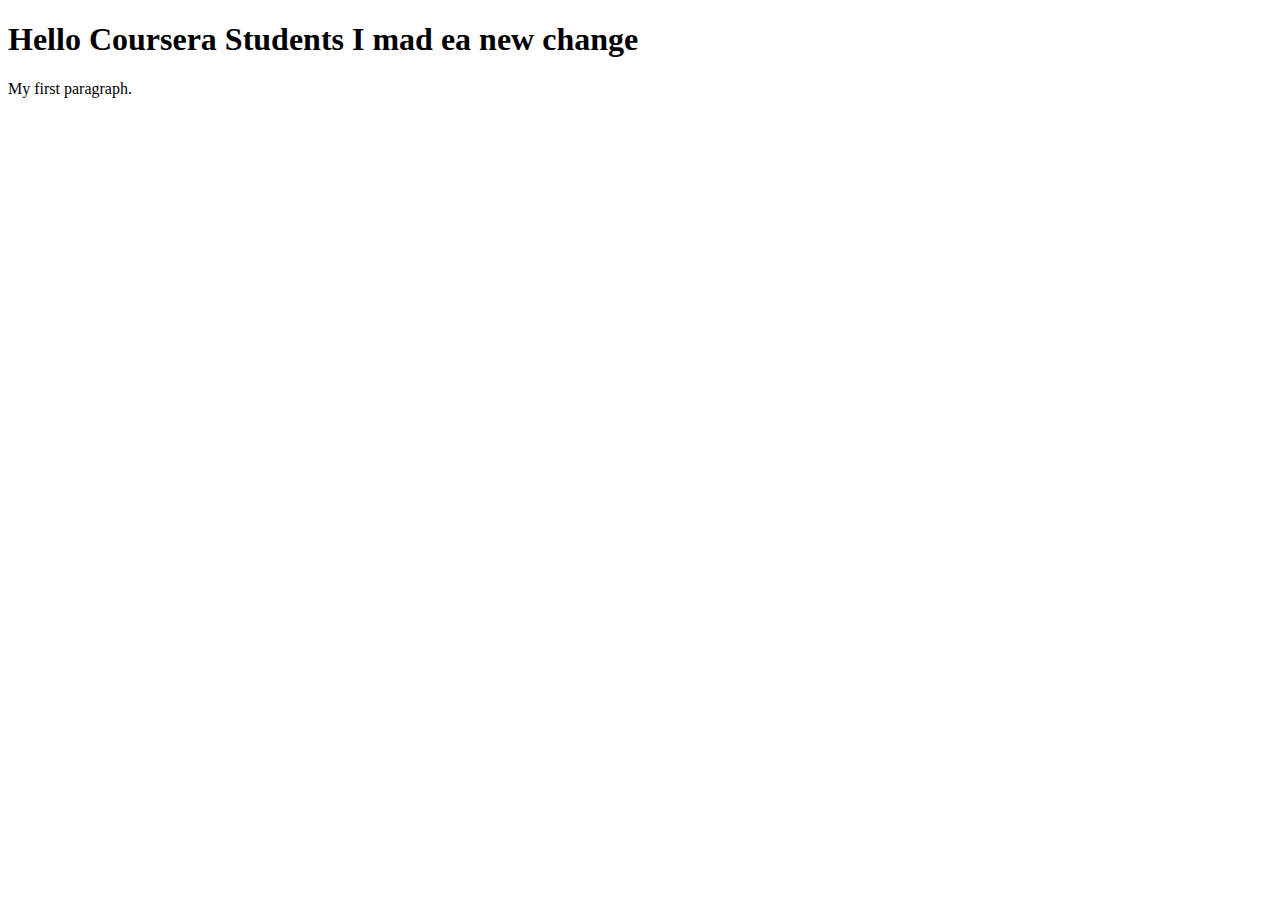
<file: index.html>
<!DOCTYPE html>
<html>
    <head>
    <meta charset="utf-8">
        <title>Hello Coursera</title>
    </head>
<body>

<h1>Hello Coursera Students I mad ea new change</h1>
<p>My first paragraph.</p>

</body>
</html>
</file>
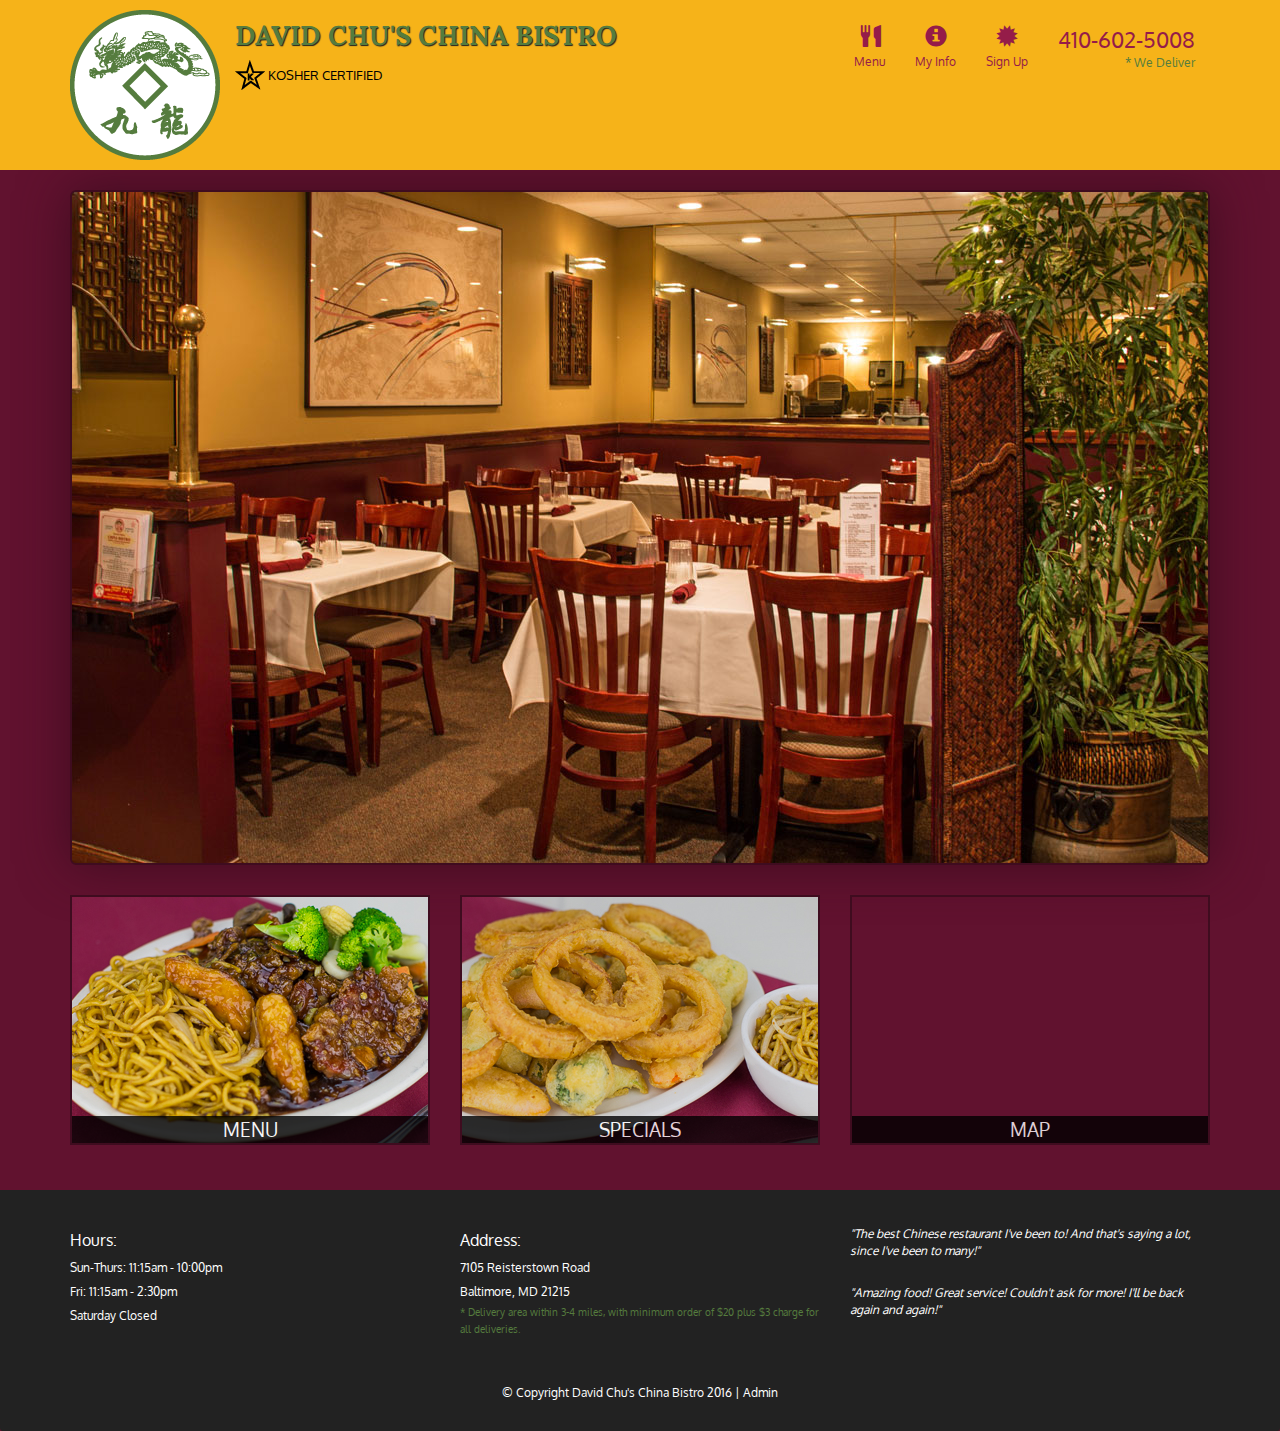
<file: mod5-solution/index.html>
<!DOCTYPE html>
<html lang="en">
  <head>
    <meta charset="utf-8">
    <meta http-equiv="X-UA-Compatible" content="IE=edge">
    <meta name="viewport" content="width=device-width, initial-scale=1">
    <title>David Chu's China Bistro</title>
    <link href='https://fonts.googleapis.com/css?family=Oxygen:400,300,700' rel='stylesheet' type='text/css'>
    <link href='https://fonts.googleapis.com/css?family=Lora' rel='stylesheet' type='text/css'>
    <link rel="stylesheet" href="css/bootstrap.min.css">
    <link rel="stylesheet" href="css/restaurant.css">
    <link rel="stylesheet" href="css/common.css">
  </head>
  <body ng-app="restaurant" ng-strict-di>

    <!-- Fixed position loading indicator -->
    <loading class="loading-indicator"></loading>

    <header>
      <nav id="header-nav" class="navbar navbar-default">
        <div class="container">
          <div class="navbar-header">
            <a href="index.html" class="pull-left visible-md visible-lg">
              <div id="logo-img" alt="Logo image"></div>
            </a>

            <div class="navbar-brand">
              <a href="index.html"><h1>David Chu's China Bistro</h1></a>
              <p>
              <img src="images/star-k-logo.png" alt="Kosher certification">
              <span>Kosher Certified</span>
              </p>
            </div>

            <button id="navbarToggle" type="button" class="navbar-toggle collapsed" data-toggle="collapse" data-target="#collapsable-nav" aria-expanded="false">
              <span class="sr-only">Toggle navigation</span>
              <span class="icon-bar"></span>
              <span class="icon-bar"></span>
              <span class="icon-bar"></span>
            </button>
          </div>

          <div id="collapsable-nav" class="collapse navbar-collapse">
            <ul id="nav-list" class="nav navbar-nav navbar-right">
              <li id="navHomeButton" class="visible-xs">
                <a href="index.html">
                  <span class="glyphicon glyphicon-home"></span> Home</a>
              </li>
              <li id="navMenuButton" ui-sref-active="active">
                <a ui-sref="public.menu">
                  <span class="glyphicon glyphicon-cutlery"></span><br class="hidden-xs"> Menu</a>
              </li>
              <li ui-sref-active="active">
                <a ui-sref="public.myinfo">
                  <span class="glyphicon glyphicon-info-sign"></span><br class="hidden-xs"> My Info</a>
              </li>
              <li ui-sref-active="active">
                <a  ui-sref="public.signup">
                  <span class="glyphicon glyphicon-certificate"></span><br class="hidden-xs"> Sign Up</a>
              </li>
              <li id="phone" class="hidden-xs">
                <a href="tel:410-602-5008">
                  <span>410-602-5008</span></a><div>* We Deliver</div>
              </li>
            </ul><!-- #nav-list -->
          </div><!-- .collapse .navbar-collapse -->
        </div><!-- .container -->
      </nav><!-- #header-nav -->
    </header>

    <div id="call-btn" class="visible-xs">
      <a class="btn" href="tel:410-602-5008">
        <span class="glyphicon glyphicon-earphone"></span>
        410-602-5008
      </a>
    </div>
    <div id="xs-deliver" class="text-center visible-xs">* We Deliver</div>

    <ui-view>
      <div class="text-center initial-loading">
        <h2>Loading Site...</h2>
      </div>
    </ui-view>

    <footer class="panel-footer">
      <div class="container">
        <div class="row">
          <section id="hours" class="col-sm-4">
            <span>Hours:</span><br>
            Sun-Thurs: 11:15am - 10:00pm<br>
            Fri: 11:15am - 2:30pm<br>
            Saturday Closed
            <hr class="visible-xs">
          </section>
          <section id="address" class="col-sm-4">
            <span>Address:</span><br>
            7105 Reisterstown Road<br>
            Baltimore, MD 21215
            <p>* Delivery area within 3-4 miles, with minimum order of $20 plus $3 charge for all deliveries.</p>
            <hr class="visible-xs">
          </section>
          <section id="testimonials" class="col-sm-4">
            <p>"The best Chinese restaurant I've been to! And that's saying a lot, since I've been to many!"</p>
            <p>"Amazing food! Great service! Couldn't ask for more! I'll be back again and again!"</p>
          </section>
        </div>
        <div class="text-center">
          &copy; Copyright David Chu's China Bistro 2016 |
          <a ui-sref="admin.auth">Admin</a></div>
      </div>
    </footer>

    <!-- Libs -->
    <script src="lib/jquery-2.1.4.min.js"></script>
    <script src="lib/bootstrap.min.js"></script>
    <script src="lib/angular.min.js"></script>
    <script src="lib/angular-ui-router.min.js"></script>

    <!-- Main Restaurant Module -->
    <script src="src/restaurant.module.js"></script>

    <!-- Common Module -->
    <script src="src/common/common.module.js"></script>
    <script src="src/common/loading/loading.component.js"></script>
    <script src="src/common/loading/loading.interceptor.js"></script>
    <script src="src/common/menu.service.js"></script>
    <script src="src/common/registration.service.js"></script>

    <!-- Public Module -->
    <script src="src/public/public.module.js"></script>
    <script src="src/public/public.routes.js"></script>
    <script src="src/public/menu/menu.controller.js"></script>
    <script src="src/public/menu-category/menu-category.component.js"></script>
    <script src="src/public/menu-items/menu-items.controller.js"></script>
    <script src="src/public/menu-item/menu-item.component.js"></script>
    <script src="src/public/SignUp/signup.controller.js"></script>
    <script src="src/public/MyInfo/myinfo.controller.js"></script>

    <!-- ADMIN SITE -->

    <!--Application files -->

  </body>

</html>
</file>
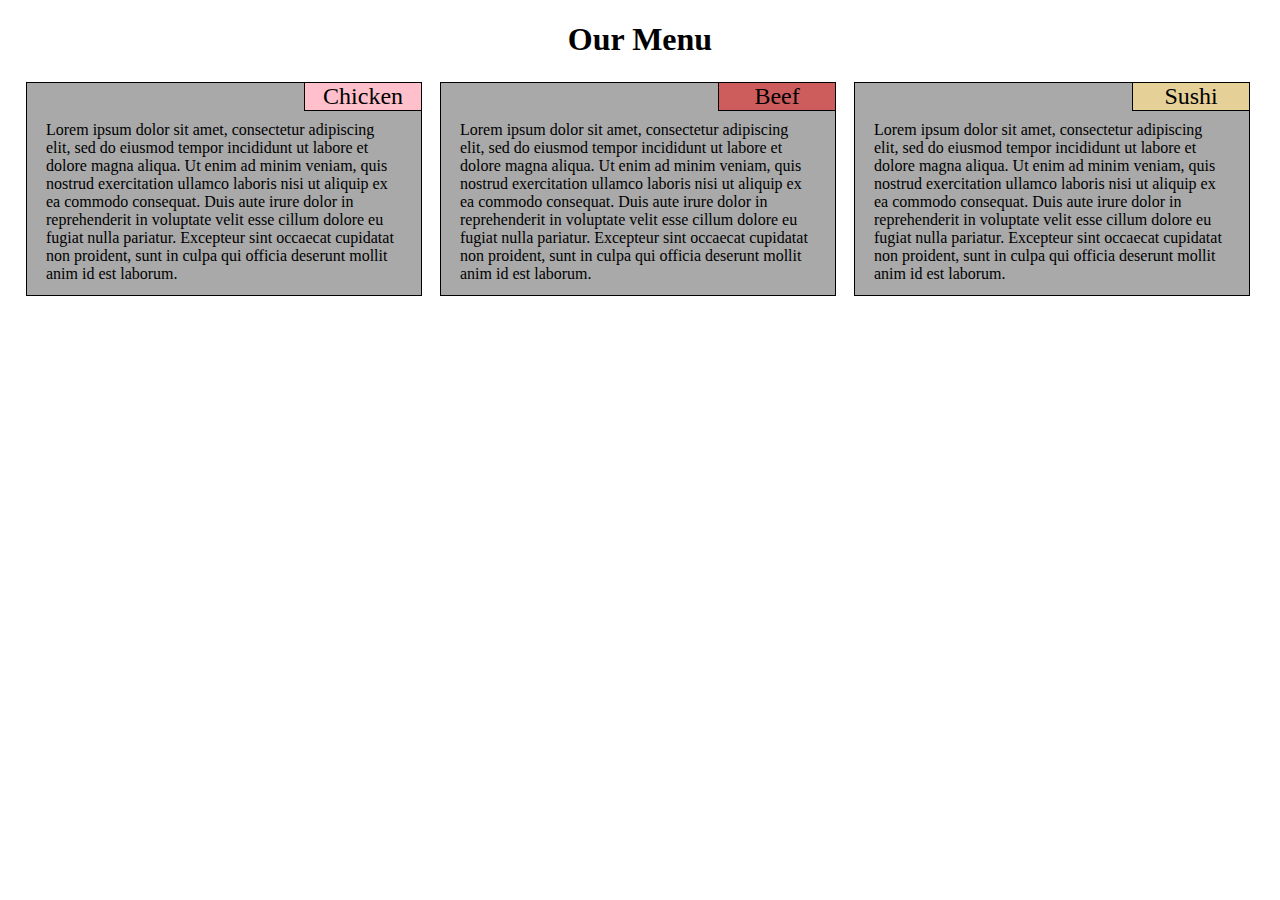
<file: Module2-solution/index.html>
<!DOCTYPE html>
<html>
<head>
<meta charset="utf-8">
<meta name="viewport" content="width=device-width, initial-scale=1">
<title>Responsive Layout</title>
   <link rel="stylesheet" href="style.css">
</head>
<body>
<h1>Our Menu</h1>

<div class="row">
  <div class="col-lg-4 col-md-6 .col-sm-12 items">
    <div id="first" class="heading" >Chicken</div>
      <section>Lorem ipsum dolor sit amet, consectetur adipiscing elit, sed do eiusmod tempor incididunt ut labore et dolore magna aliqua. Ut enim ad minim veniam, quis nostrud exercitation ullamco laboris nisi ut aliquip ex ea commodo consequat. Duis aute irure dolor in reprehenderit in voluptate velit esse cillum dolore eu fugiat nulla pariatur. Excepteur sint occaecat cupidatat non proident, sunt in culpa qui officia deserunt mollit anim id est laborum.
</section></div>
  <div class="col-lg-4 col-md-6 .col-sm-12 items">
      <div id="second" class="heading">Beef</div><section>Lorem ipsum dolor sit amet, consectetur adipiscing elit, sed do eiusmod tempor incididunt ut labore et dolore magna aliqua. Ut enim ad minim veniam, quis nostrud exercitation ullamco laboris nisi ut aliquip ex ea commodo consequat. Duis aute irure dolor in reprehenderit in voluptate velit esse cillum dolore eu fugiat nulla pariatur. Excepteur sint occaecat cupidatat non proident, sunt in culpa qui officia deserunt mollit anim id est laborum.
</section></div>
  <div id="third-item" class="col-lg-4 col-md-12 .col-sm-12 items">
      <div id="third" class="heading">Sushi</div><section>Lorem ipsum dolor sit amet, consectetur adipiscing elit, sed do eiusmod tempor incididunt ut labore et dolore magna aliqua. Ut enim ad minim veniam, quis nostrud exercitation ullamco laboris nisi ut aliquip ex ea commodo consequat. Duis aute irure dolor in reprehenderit in voluptate velit esse cillum dolore eu fugiat nulla pariatur. Excepteur sint occaecat cupidatat non proident, sunt in culpa qui officia deserunt mollit anim id est laborum.
</section></div>

</div>

</body>
</html>
</file>
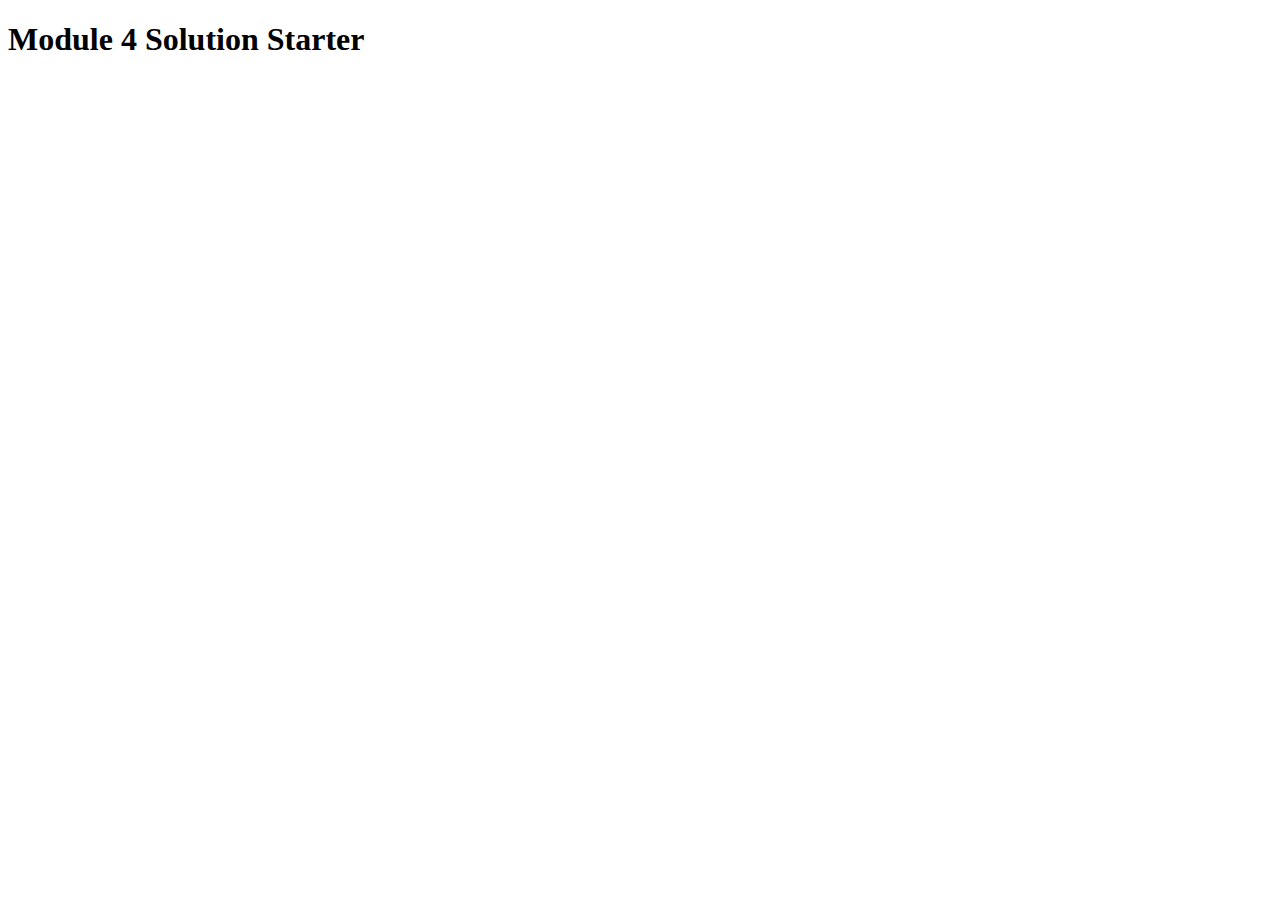
<file: Module4-solution/index.html>
<!DOCTYPE html>
<html>
<head>
  <meta charset="utf-8">
  <title>Module 4 Solution Starter</title>
  <script>
    var names = []; // DO NOT REMOVE
  </script>
  <script src="SpeakHello.js"></script>
  <script src="SpeakGoodBye.js"></script>
  <script src="script.js"></script>
</head>
<body>
  <h1>Module 4 Solution Starter</h1>
</body>
</html>
</file>
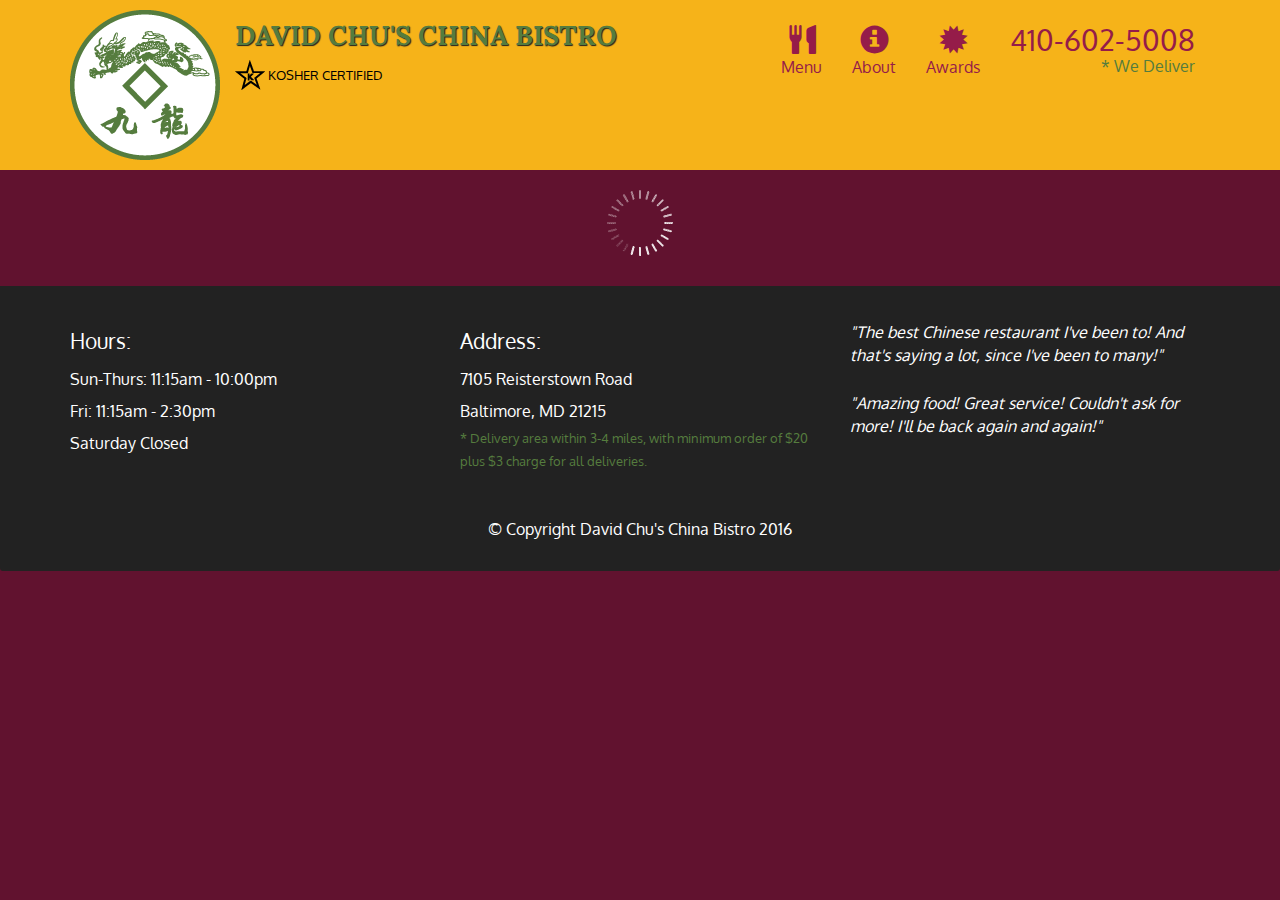
<file: Module5-solution/index.html>
<!doctype html>
<html lang="en">
  <head>
    <meta charset="utf-8">
    <meta http-equiv="X-UA-Compatible" content="IE=edge">
    <meta name="viewport" content="width=device-width, initial-scale=1">
    <title>David Chu's China Bistro</title>
    <link rel="stylesheet" href="css/bootstrap.min.css">
    <link rel="stylesheet" href="css/styles.css">
    <link href='https://fonts.googleapis.com/css?family=Oxygen:400,300,700' rel='stylesheet' type='text/css'>
    <link href='https://fonts.googleapis.com/css?family=Lora' rel='stylesheet' type='text/css'>
  </head>
<body>
  <header>
    <nav id="header-nav" class="navbar navbar-default">
      <div class="container">
        <div class="navbar-header">
          <a href="index.html" class="pull-left visible-md visible-lg">
            <div id="logo-img" alt="Logo image"></div>
          </a>

          <div class="navbar-brand">
            <a href="index.html"><h1>David Chu's China Bistro</h1></a>
            <p>
              <img src="images/star-k-logo.png" alt="Kosher certification">
              <span>Kosher Certified</span>
            </p>
          </div>

          <button id="navbarToggle" type="button" class="navbar-toggle collapsed" data-toggle="collapse" data-target="#collapsable-nav" aria-expanded="false">
            <span class="sr-only">Toggle navigation</span>
            <span class="icon-bar"></span>
            <span class="icon-bar"></span>
            <span class="icon-bar"></span>
          </button>
        </div>
        
        <div id="collapsable-nav" class="collapse navbar-collapse">
           <ul id="nav-list" class="nav navbar-nav navbar-right">
            <li id="navHomeButton" class="visible-xs active">
              <a href="index.html">
                <span class="glyphicon glyphicon-home"></span> Home</a>
            </li>
            <li id="navMenuButton">
              <a href="#" onclick="$dc.loadMenuCategories();">
                <span class="glyphicon glyphicon-cutlery"></span><br class="hidden-xs"> Menu</a>
            </li>
            <li>
              <a href="#">
                <span class="glyphicon glyphicon-info-sign"></span><br class="hidden-xs"> About</a>
            </li>
            <li>
              <a href="#">
                <span class="glyphicon glyphicon-certificate"></span><br class="hidden-xs"> Awards</a>
            </li>
            <li id="phone" class="hidden-xs">
              <a href="tel:410-602-5008">
                <span>410-602-5008</span></a><div>* We Deliver</div>
            </li>
          </ul><!-- #nav-list -->
        </div><!-- .collapse .navbar-collapse -->
      </div><!-- .container -->
    </nav><!-- #header-nav -->
  </header>

  <div id="call-btn" class="visible-xs">
    <a class="btn" href="tel:410-602-5008">
    <span class="glyphicon glyphicon-earphone"></span>
    410-602-5008
    </a>
  </div>
  <div id="xs-deliver" class="text-center visible-xs">* We Deliver</div>

  <div id="main-content" class="container"></div>

  <footer class="panel-footer">
    <div class="container">
      <div class="row">
        <section id="hours" class="col-sm-4">
          <span>Hours:</span><br>
          Sun-Thurs: 11:15am - 10:00pm<br>
          Fri: 11:15am - 2:30pm<br>
          Saturday Closed
          <hr class="visible-xs">
        </section>
        <section id="address" class="col-sm-4">
          <span>Address:</span><br>
          7105 Reisterstown Road<br>
          Baltimore, MD 21215
          <p>* Delivery area within 3-4 miles, with minimum order of $20 plus $3 charge for all deliveries.</p>
          <hr class="visible-xs">
        </section>
        <section id="testimonials" class="col-sm-4">
          <p>"The best Chinese restaurant I've been to! And that's saying a lot, since I've been to many!"</p>
          <p>"Amazing food! Great service! Couldn't ask for more! I'll be back again and again!"</p>
        </section>
      </div>
      <div class="text-center">&copy; Copyright David Chu's China Bistro 2016</div>
    </div>
  </footer>

  <!-- jQuery (Bootstrap JS plugins depend on it) -->
  <script src="js/jquery-2.1.4.min.js"></script>
  <script src="js/bootstrap.min.js"></script>
  <script src="js/ajax-utils.js"></script>
  <script src="js/script.js"></script>
</body>
</html>
</file>
<file: mod5-solution/css/restaurant.css>
body {
  font-size: 16px;
  color: #fff;
  background-color: #61122f;
  font-family: 'Oxygen', sans-serif;
}

.initial-loading {
  margin-top: 60px;
}

/** HEADER **/
#header-nav {
  background-color: #f6b319;
  border-radius: 0;
  border: 0;
}

#logo-img {
  background: url('../images/restaurant-logo_large.png') no-repeat;
  width: 150px;
  height: 150px;
  margin: 10px 15px 10px 0;
}

.navbar-brand {
  padding-top: 25px;
}
.navbar-brand h1 { /* Restaurant name */
  font-family: 'Lora', serif;
  color: #557c3e;
  font-size: 1.5em;
  text-transform: uppercase;
  font-weight: bold;
  text-shadow: 1px 1px 1px #222;
  margin-top: 0;
  margin-bottom: 0;
  line-height: .75;
}
.navbar-brand a:hover, .navbar-brand a:focus {
  text-decoration: none;
}
.navbar-brand p { /* Kosher cert */
  color: #000;
  text-transform: uppercase;
  font-size: .7em;
  margin-top: 15px;
}
.navbar-brand p span { /* Star-K */
  vertical-align: middle;
}

#nav-list {
  margin-top: 10px;
}
#nav-list a {
  color: #951C49;
  text-align: center;
}
#nav-list a:hover {
  background: #E7E7E7;
}
#nav-list a span {
  font-size: 1.8em;
}

#phone {
  margin-top: 5px;
}
#phone a { /* Phone number */
  text-align: right;
  padding-bottom: 0;
}
#phone div { /* We Deliver */
  color: #557c3e;
  text-align: right;
  padding-right: 15px;
}

.navbar-header button.navbar-toggle, .navbar-header .icon-bar {
  border: 1px solid #61122f;
}
.navbar-header button.navbar-toggle {
  clear: both;
  margin-top: -30px;
}
/* END HEADER */

/* FOOTER */
.panel-footer {
  margin-top: 30px;
  padding-top: 35px;
  padding-bottom: 30px;
  background-color: #222;
  border-top: 0;
}
.panel-footer div.row {
  margin-bottom: 35px;
}
#hours, #address {
  line-height: 2;
}
#hours > span, #address > span {
  font-size: 1.3em;
}
#address p {
  color: #557c3e;
  font-size: .8em;
  line-height: 1.8;
}
#testimonials {
  font-style: italic;
}
#testimonials p:nth-child(2) {
  margin-top: 25px;
}
a[ui-sref="admin.auth"] {
  color: #fff;
}
/* END FOOTER */

/********** Medium devices only **********/
@media (min-width: 992px) and (max-width: 1199px) {
  /* Header */
  #logo-img {
    background: url('../images/restaurant-logo_medium.png') no-repeat;
    width: 100px;
    height: 100px;
    margin: 5px 5px 5px 0;
  }
  /* End Header */
}


/********** Extra small devices only **********/
@media (max-width: 767px) {
  /* Header */
  .navbar-brand {
    padding-top: 10px;
    height: 80px;
  }
  .navbar-brand h1 { /* Restaurant name */
    padding-top: 10px;
    font-size: 5vw; /* 1vw = 1% of viewport width */
  }
  .navbar-brand p { /* Kosher cert */
    font-size: .6em;
    margin-top: 12px;
  }
  .navbar-brand p img { /* Star-K */
    height: 20px;
  }

  #collapsable-nav a { /* Collapsed nav menu text */
    font-size: 1.2em;
  }
  #collapsable-nav a span { /* Collapsed nav menu glyph */
    font-size: 1em;
    margin-right: 5px;
  }

  #call-btn > a {
    font-size: 1.5em;
    display: block;
    margin: 0 20px;
    padding: 10px;
    border: 2px solid #fff;
    background-color: #f6b319;
    color: #951c49;
  }
  #xs-deliver {
    margin-top: 5px;
    font-size: .7em;
    letter-spacing: .1em;
    text-transform: uppercase;
  }
  /* End Header */

  /* Footer */
  .panel-footer section {
    margin-bottom: 30px;
    text-align: center;
  }
  .panel-footer section:nth-child(3) {
    margin-bottom: 0; /* margin already exists on the whole row */
  }
  .panel-footer section hr {
    width: 50%;
  }
  /* End Footer */
}


/********** Super extra small devices Only :-) (e.g., iPhone 4) **********/
@media (max-width: 479px) {
  /* Header */
  .navbar-brand h1 { /* Restaurant name */
    padding-top: 5px;
    font-size: 6vw;
  }
  /* End Header */
}
</file>
<file: mod5-solution/css/common.css>
.loading-indicator {
    display: block;
    width: 70px;
    position: fixed;
    left: 0;
    right: 0;
    margin: 0 auto;
    top: 40%;
    z-index: 100;
    background-color: #FFF;
}

.loading-indicator img {
    width: 70px;
    background-color: #FFF;
}

.ui-view-placeholder {
    margin-top: 60px;
}
</file>
<file: Module2-solution/style.css>
/********** Base styles **********/
* {
  box-sizing: border-box;
    font-family: cursive;
}
h1 {
  margin-bottom: 15px;
    text-align: center;
}

/*
p {
  border: 1px solid black;
  background-color: #A52A2A;
  width: 90%;
  height: 150px;
  margin-right: auto;
  margin-left: auto;
  font-family: Helvetica;
  color: white;
}
*/

/* Simple Responsive Framework. */
.row {
  width: 100%;
    margin-left: 9px
}
    div.items{
         margin: 9px;
         border: 1px solid black;
            background: darkgray;

    }
    #first{
            background: pink;
    }
    #second{
            background: indianred;
    }
    div#third {
    background: #e5d198;
}


/********** Large devices only **********/
@media (min-width: 992px) {
  
  .col-lg-1, .col-lg-2, .col-lg-3, .col-lg-4, .col-lg-5, .col-lg-6, .col-lg-7, .col-lg-8, .col-lg-9, .col-lg-10, .col-lg-11, .col-lg-12 {
   float: left;
    border: 1px solid green;
  }
  .col-lg-1 {
    width: 8.33%;
  }
  .col-lg-2 {
    width: 16.66%;
  }
  .col-lg-3 {
    width: 25%;
  }
  .col-lg-4 {
    width: 31.33%;
  }
  .col-lg-5 {
    width: 41.66%;
  }
  .col-lg-6 {
    width: 50%;
  }
  .col-lg-7 {
    width: 58.33%;
  }
  .col-lg-8 {
    width: 66.66%;
  }
  .col-lg-9 {
    width: 74.99%;
  }
  .col-lg-10 {
    width: 83.33%;
  }
  .col-lg-11 {
    width: 91.66%;
  }
  .col-lg-12 {
    width: 100%;
  }
}

/********** Medium devices only **********/
@media (min-width: 768px) and (max-width: 991px) {
  .col-md-1, .col-md-2, .col-md-3, .col-md-4, .col-md-5, .col-md-6, .col-md-7, .col-md-8, .col-md-9, .col-md-10, .col-md-11, .col-md-12 {
    float: left;
   
  }
  .col-md-1 {
    width: 8.33%;
  }
  .col-md-2 {
    width: 16.66%;
  }
  .col-md-3 {
    width: 25%;
  }
  .col-md-4 {
    width: 33.33%;
  }
  .col-md-5 {
    width: 41.66%;
  }
  .col-md-6{
    width: 47%;
       
  }
  .col-md-7 {
    width: 58.33%;
  }
  .col-md-8 {
    width: 66.66%;
  }
  .col-md-9 {
    width: 74.99%;
  }
  .col-md-10 {
    width: 83.33%;
  }
  .col-md-11 {
    width: 91.66%;
  }
  .col-md-12 ,#third-item {
       width: 97%;
    margin: 5px;
  }
}
    @media (min-width: 768px) and (max-width: 991px){
        
        .col-sm-12 {
    width: 100%;
  } 
    }
    section{
/*        border:1px solid black;*/
        padding-left: 19px;
    padding-right: 19px;
    padding-bottom: 12px;
    }
   .heading {
 text-align: center;
    margin: 0px;
    width: 30%;
    margin-bottom: 9px;
    /* FLOAT: RIGHT; */
    POSITION: RELATIVE;
    left: 70.3%;
    top: -1px;
    border: 1px solid black;
    font-size: 1.5em;

    }
</file>
<file: Module5-solution/css/styles.css>
body {
  font-size: 16px;
  color: #fff;
  background-color: #61122f;
  font-family: 'Oxygen', sans-serif;
}

/** HEADER **/
#header-nav {
  background-color: #f6b319;
  border-radius: 0;
  border: 0;
}

#logo-img {
  background: url('../images/restaurant-logo_large.png') no-repeat;
  width: 150px;
  height: 150px;
  margin: 10px 15px 10px 0;
}

.navbar-brand {
  padding-top: 25px;
}
.navbar-brand h1 { /* Restaurant name */
  font-family: 'Lora', serif;
  color: #557c3e;
  font-size: 1.5em;
  text-transform: uppercase;
  font-weight: bold;
  text-shadow: 1px 1px 1px #222;
  margin-top: 0;
  margin-bottom: 0;
  line-height: .75;
}
.navbar-brand a:hover, .navbar-brand a:focus {
  text-decoration: none;
}
.navbar-brand p { /* Kosher cert */
  color: #000;
  text-transform: uppercase;
  font-size: .7em;
  margin-top: 15px;
}
.navbar-brand p span { /* Star-K */
  vertical-align: middle;
}

#nav-list {
  margin-top: 10px;
}
#nav-list a {
  color: #951C49;
  text-align: center;
}
#nav-list a:hover {
  background: #E7E7E7;
}
#nav-list a span {
  font-size: 1.8em;
}

#phone {
  margin-top: 5px;
}
#phone a { /* Phone number */
  text-align: right;
  padding-bottom: 0;
}
#phone div { /* We Deliver */
  color: #557c3e;
  text-align: right;
  padding-right: 15px;
}

.navbar-header button.navbar-toggle, .navbar-header .icon-bar {
  border: 1px solid #61122f;
}
.navbar-header button.navbar-toggle {
  clear: both;
  margin-top: -30px;
}
/* END HEADER */

/* FOOTER */
.panel-footer {
  margin-top: 30px;
  padding-top: 35px;
  padding-bottom: 30px;
  background-color: #222;
  border-top: 0;
}
.panel-footer div.row {
  margin-bottom: 35px;
}
#hours, #address {
  line-height: 2;
}
#hours > span, #address > span {
  font-size: 1.3em;
}
#address p {
  color: #557c3e;
  font-size: .8em;
  line-height: 1.8;
}
#testimonials {
  font-style: italic;
}
#testimonials p:nth-child(2) {
  margin-top: 25px;
}
/* END FOOTER */



/* HOME PAGE */
.container .jumbotron {
  box-shadow: 0 0 50px #3F0C1F;
  border: 2px solid #3F0C1F;
}

#menu-tile, #specials-tile, #map-tile {
  height: 250px;
  width: 100%;
  margin-bottom: 15px;
  position: relative;
  border: 2px solid #3F0C1F;
  overflow: hidden;
}
#menu-tile:hover, #specials-tile:hover, #map-tile:hover {
  box-shadow: 0 1px 5px 1px #cccccc;
}
#menu-tile {
  background: url('../images/menu-tile.jpg') no-repeat;
  background-position: center;
}
#specials-tile {
  background: url('../images/specials-tile.jpg') no-repeat;
  background-position: center;
}
#menu-tile span, #specials-tile span, #map-tile span {
  position: absolute;
  bottom: 0;
  right: 0;
  width: 100%;
  text-align: center;
  font-size: 1.6em;
  text-transform: uppercase;
  background-color: #000;
  color: #fff;
  opacity: .8;
}
/* END HOME PAGE */

/* MENU CATEGORIES PAGE */
.category-tile { 
  position: relative;
  border: 2px solid #3F0C1F;
  overflow: hidden;
  width: 200px;
  height: 200px;
  margin: 0 auto 15px;
}
.category-tile span {
  position: absolute;
  bottom: 0;
  right: 0;
  width: 100%;
  text-align: center;
  font-size: 1.2em;
  text-transform: uppercase;
  background-color: #000;
  color: #fff;
  opacity: .8;
}
.category-tile:hover {
  box-shadow: 0 1px 5px 1px #cccccc;
}

#menu-categories-title + div {
  margin-bottom: 50px;
}
/* END MENU CATEGORIES PAGE */

/* SINGLE CATEGORY PAGE */
.menu-item-tile {
  margin-bottom: 25px;
}
.menu-item-tile hr {
  width: 80%;
}
.menu-item-tile .menu-item-price {
  font-size: 1.1em;
  text-align: right;
  margin-top: -15px;
  margin-right: -15px;
}
.menu-item-tile .menu-item-price span {
  font-size: .6em;
}
.menu-item-photo {
  position: relative;
  border: 2px solid #3F0C1F; 
  overflow: hidden;
  padding: 0;
  margin-right: -15px;
  margin-left: auto;
  margin-bottom: 20px;
  max-width: 250px;
}
.menu-item-photo div {
  position: absolute;
  bottom: 0;
  right: 0;
  width: 80px;
  background-color: #557c3e;
  text-align: center;
}
.menu-item-description {
  padding-right: 30px;
}
h3.menu-item-title {
  margin: 0 0 10px;
}
.menu-item-details {
  font-size: .9em;
  font-style: italic;
}
/* END SINGLE CATEGORY PAGE */


/********** Large devices only **********/
@media (min-width: 1200px) {
  .container .jumbotron {
    background: url('../images/jumbotron_1200.jpg') no-repeat;
    height: 675px;
  }
}

/********** Medium devices only **********/
@media (min-width: 992px) and (max-width: 1199px) {
  /* Header */
  #logo-img {
    background: url('../images/restaurant-logo_medium.png') no-repeat;
    width: 100px;
    height: 100px;
    margin: 5px 5px 5px 0;
  }
  /* End Header */

  /* Home Page */
  .container .jumbotron {
    background: url('../images/jumbotron_992.jpg') no-repeat;
    height: 558px;
  }
  /* End Home Page */
}

/********** Small devices only **********/
@media (min-width: 768px) and (max-width: 991px) {
  /* Home Page */
  .container .jumbotron {
    background: url('../images/jumbotron_768.jpg') no-repeat;
    height: 432px;
  }
  /* End Home Page */
}

/********** Extra small devices only **********/
@media (max-width: 767px) {
  /* Header */
  .navbar-brand {
    padding-top: 10px;
    height: 80px;
  }
  .navbar-brand h1 { /* Restaurant name */
    padding-top: 10px;
    font-size: 5vw; /* 1vw = 1% of viewport width */
  }
  .navbar-brand p { /* Kosher cert */
    font-size: .6em;
    margin-top: 12px;
  }
  .navbar-brand p img { /* Star-K */
    height: 20px;
  }

  #collapsable-nav a { /* Collapsed nav menu text */
    font-size: 1.2em;
  }
  #collapsable-nav a span { /* Collapsed nav menu glyph */
    font-size: 1em;
    margin-right: 5px;
  }

  #call-btn > a {
    font-size: 1.5em;
    display: block;
    margin: 0 20px;
    padding: 10px;
    border: 2px solid #fff;
    background-color: #f6b319;
    color: #951c49;
  }
  #xs-deliver {
    margin-top: 5px;
    font-size: .7em;
    letter-spacing: .1em;
    text-transform: uppercase;
  }
  /* End Header */

  /* Footer */
  .panel-footer section {
    margin-bottom: 30px;
    text-align: center;
  }
  .panel-footer section:nth-child(3) {
    margin-bottom: 0; /* margin already exists on the whole row */
  }
  .panel-footer section hr {
    width: 50%;
  }
  /* End Footer */

  /* Home Page */
  .container .jumbotron {
    margin-top: 30px;
    padding: 0;
  }
  #menu-tile, #specials-tile {
    width: 360px;
    margin: 0 auto 15px;
  }

  .menu-item-photo {
    margin-right: auto;
  }
  .menu-item-tile .menu-item-price {
    text-align: center;
  }
  .menu-item-description {
    text-align: center;;
  }
}


/********** Super extra small devices Only :-) (e.g., iPhone 4) **********/
@media (max-width: 479px) {
  /* Header */
  .navbar-brand h1 { /* Restaurant name */
    padding-top: 5px;
    font-size: 6vw;
  }
  /* End Header */
  
  /* Home page */
  #menu-tile, #specials-tile {
    width: 280px;
    margin: 0 auto 15px;
  }

  .col-xxs-12 {
    position: relative;
    min-height: 1px;
    padding-right: 15px;
    padding-left: 15px;
    float: left;
    width: 100%;
  }
}
</file>
